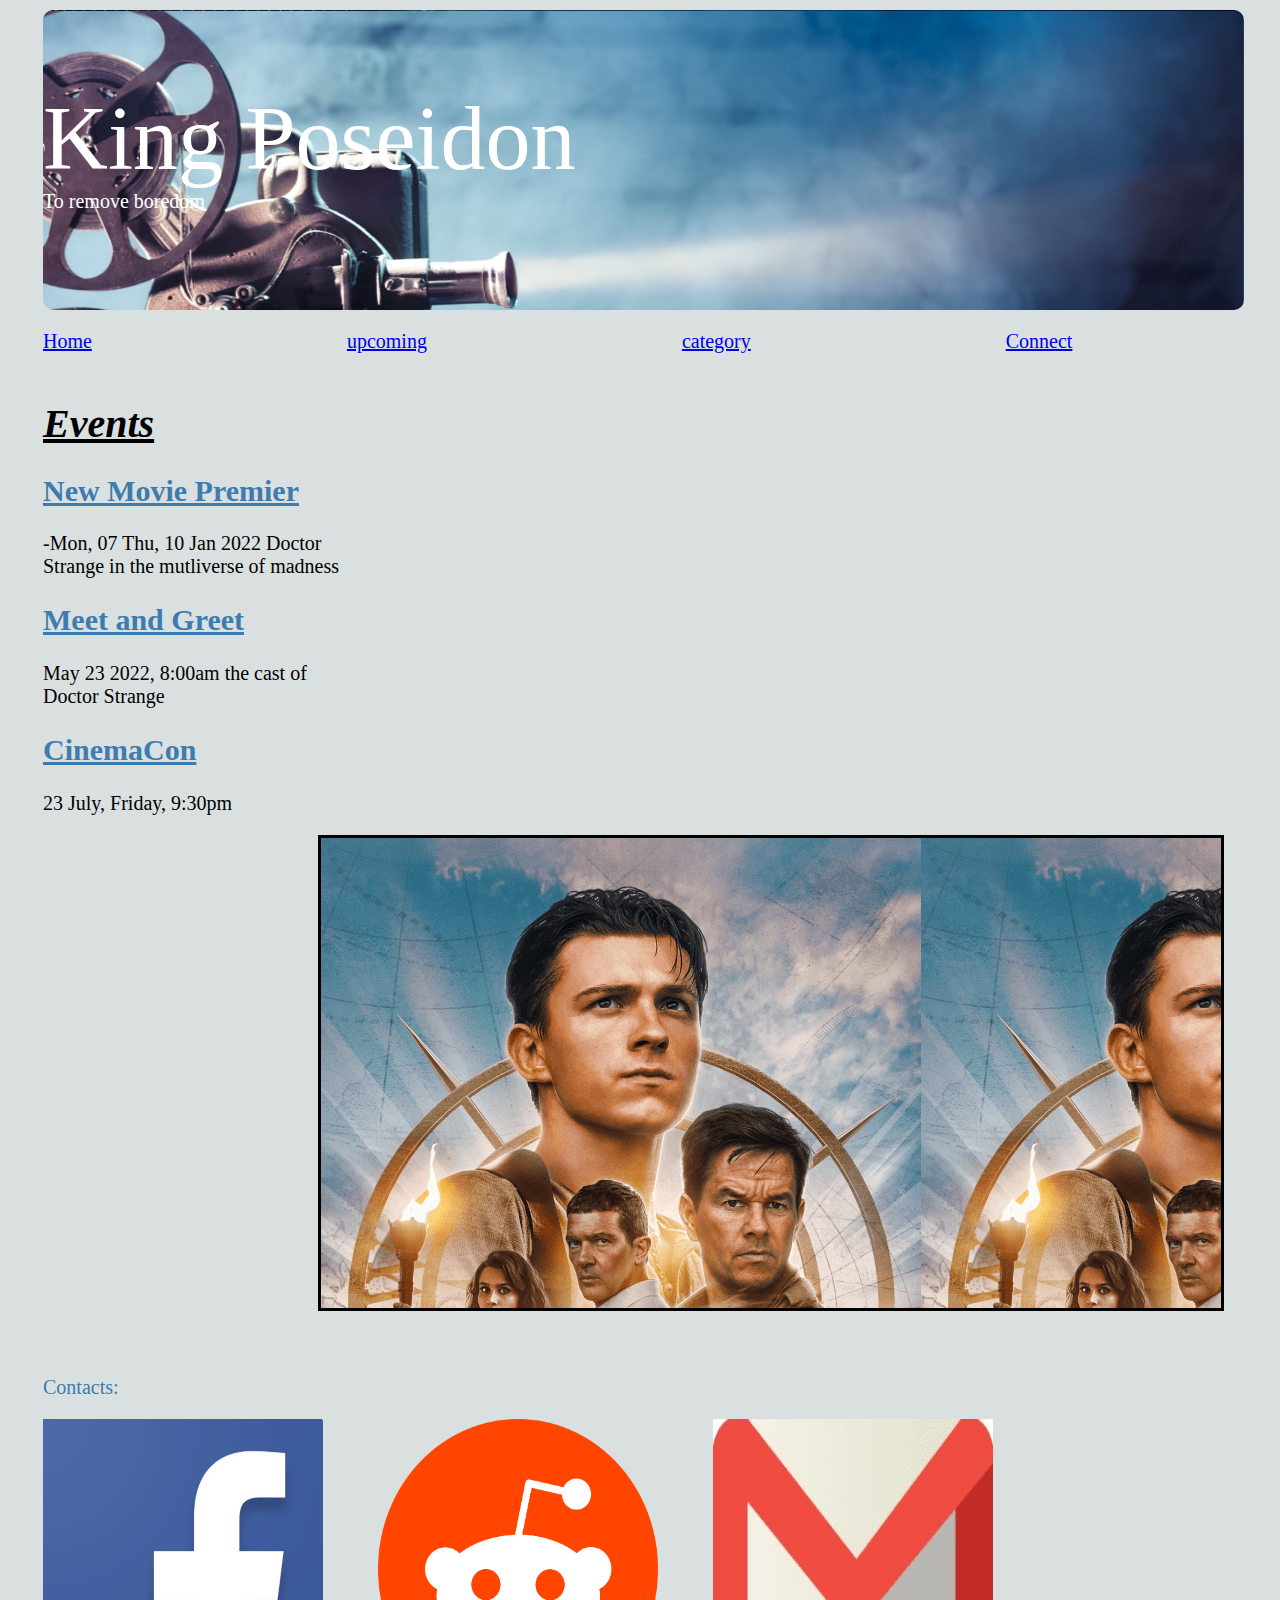
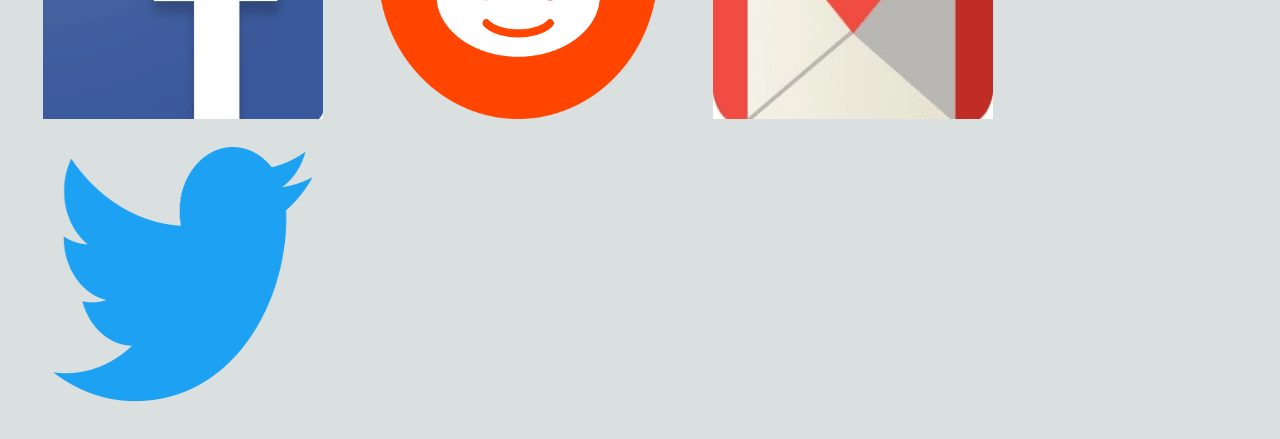
<file: index.html>
<!DOCTYPE html>
<html>
<head>
    <title>Home Page</title>
    <meta charset="utf=8">
    <meta name= " viewport" context="width=device-width, initial-scale=1.0">
    <link rel="stylesheet" type="text/css" href="Athen_Styles.css">

    <style>
        
        #container{
            width:95%;}
       </style>
</head>
<body>
<div id="container">
    <div id="header">  
         <header id="heading">King Poseidon</header>
         <p id="slogan">To remove boredom</p>
    </div>

    <div style="border: #3c7cae;" id="nav"> 
        <ul style="list-style:none">
            <li> 
            <a href="index.html">Home</a>
            <a href="upcoming movie.html">upcoming</a>
            <a href="category.html">category</a>
            <a href="connect_with_us.html">Connect</a>
            </li>
        </ul>
    </div>
    <div id="sidebar">
        <h1 id="h1">Events</h1>
        <h2>New Movie Premier</h2>
        <p1>-Mon, 07 Thu, 10 Jan 2022 Doctor Strange in the mutliverse of madness </p1>
        <h2>Meet and  Greet</h2>
        <p1>May 23 2022, 8:00am the cast of Doctor Strange</p1>
        <h2>CinemaCon</h2>
        <p1>23 July, Friday, 9:30pm  </p1>
       
    </div>

    <div id="slideshow">
    </div>

    <div id="footer">
        <p style="color: #3c7cae; font-size: 20px;">Contacts:</p>
        <a href="https://www.facebook.com/King Poseidon "><img src="facebook logo.jfif"></a>
        <a href="https://www.reddit.com/r/King Poseidon/"><img src="reddit logo.png"></a>
        <a href="https://mail.google.com/mail/kingposeidon@gmail.co"><img src="gmail logo.jpg"></a>
        <a href="https://twitter.com/poseidon"><img src="twitter logo.png"></a>
     </div>
</div>
</body>
</html>
</file>
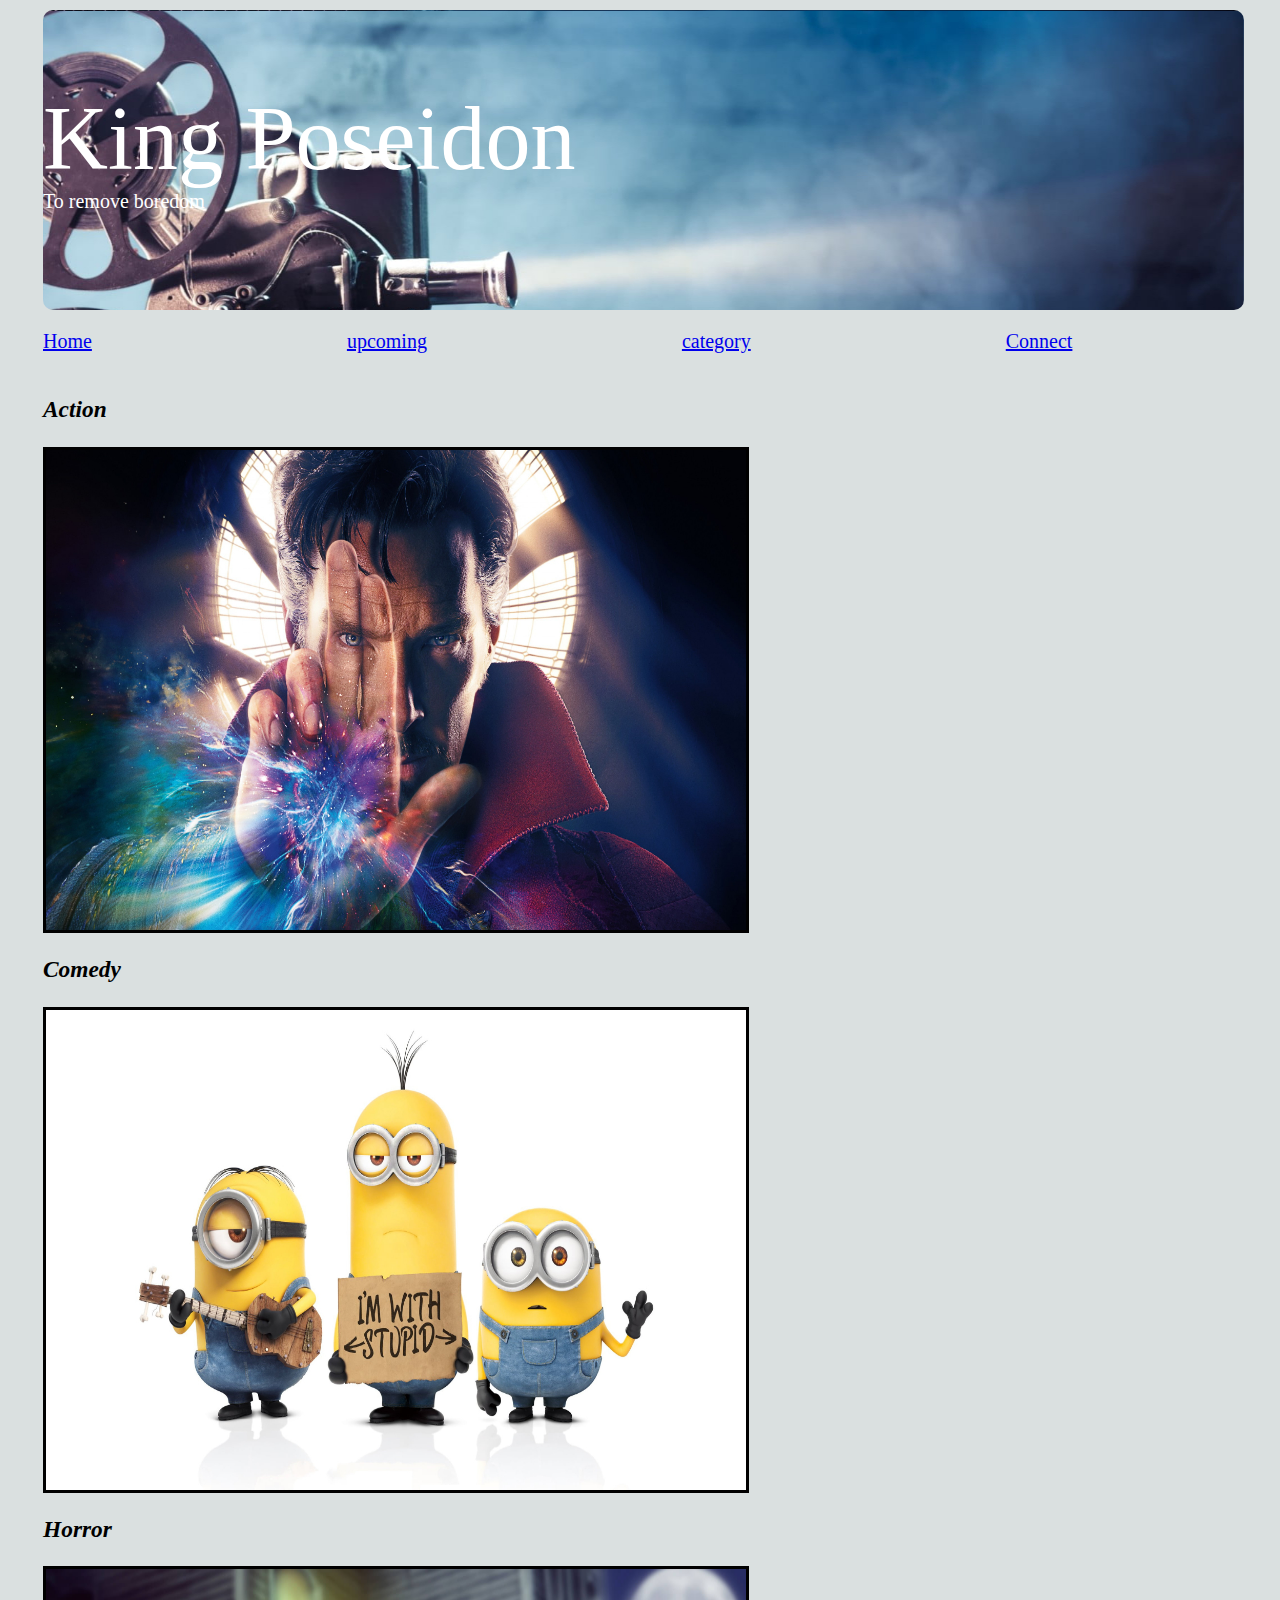
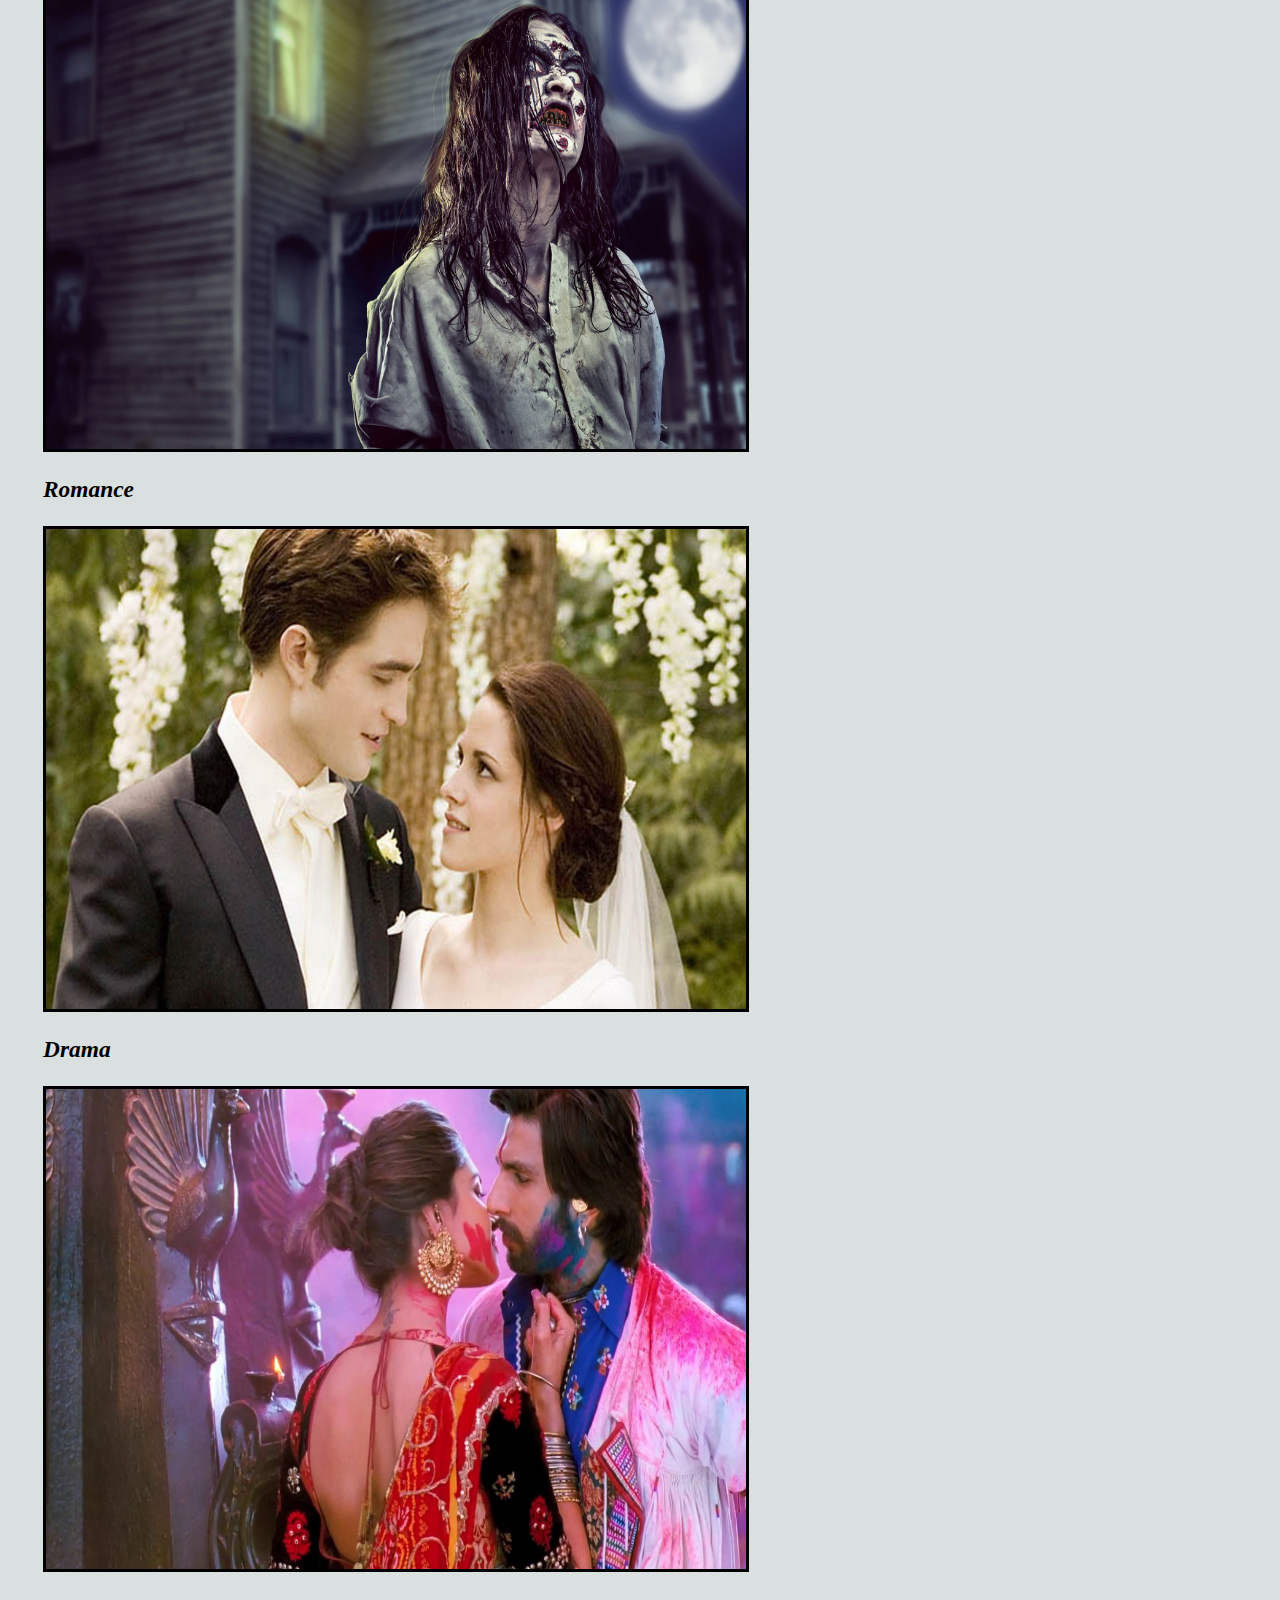
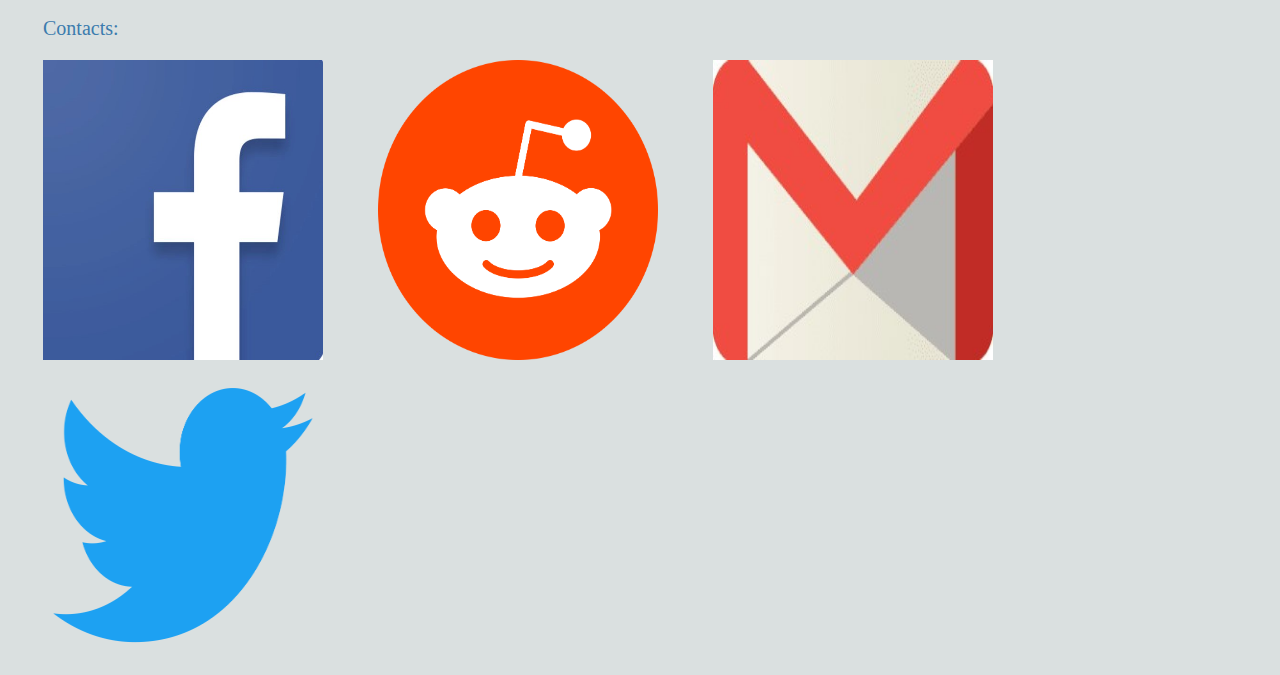
<file: category.html>
<head>
    <title>category</title>
    <meta charset="utf=8">
    <meta name= " viewport" context="width=device-width, initial-scale=1.0">
    <link rel="stylesheet" type="text/css" href="Athen_Styles.css">

<style>

#container{ background-image: url();
    width:95%     }

#activities{ align-content: center;
                padding-top: 20px;
                padding-left: 20%;
                width:50%;
          }
 h3{font-style: italic ;}     

#sighting, #activity, #store{ width:700px;
                  height:480px;  }   


</style>

</head>
<body>
<div id="container">
    <div id="header">  
         <header id="heading">King Poseidon</header>
         <p id="slogan">To remove boredom</p>
    </div>

    <div id="nav"> 
        <ul style="list-style:none">
            <li> 
            <a href="index.html">Home</a>
            <a href="upcoming movie.html">upcoming</a>
            <a href="category.html">category</a>
            <a href="connect_with_us.html">Connect</a>
            </li>
        </ul>

    </div>
    <div  id="Genre">
        
        <h3>Action</h3>
        <img id="activity" src="action2.jpg" alt="Action">
        
        <h3>Comedy</h3>
        <img id="activity" src="comedy.jpg" alt="Comedy">
        
        <h3>Horror </h3>
        <img id="activity" src="horror.jpg" alt="Horror">
          
        <h3>Romance</h3>
        <img id="Store" src="Romance.jpg" alt="romance">
        
        <h3>Drama</h3>
        <img id="store" src="drama.jpg" alt="Drama">
        
        
        
           </div>


    <div id="footer">
        <p style="color: #3c7cae; font-size: 20px;">Contacts:</p>
        <a href="https://www.facebook.com/King Poseidon"><img src="facebook logo.jfif"></a>
        <a href="https://www.reddit.com/r/King Poseidon/"><img src="reddit logo.png"></a>
        <a href="https://mail.google.com/mail/kingposeidon@gmail.co"><img src="gmail logo.jpg"></a>
        <a href="https://twitter.com/poseidon"><img src="twitter logo.png"></a>
     </div>
</div>
</body>
</file>
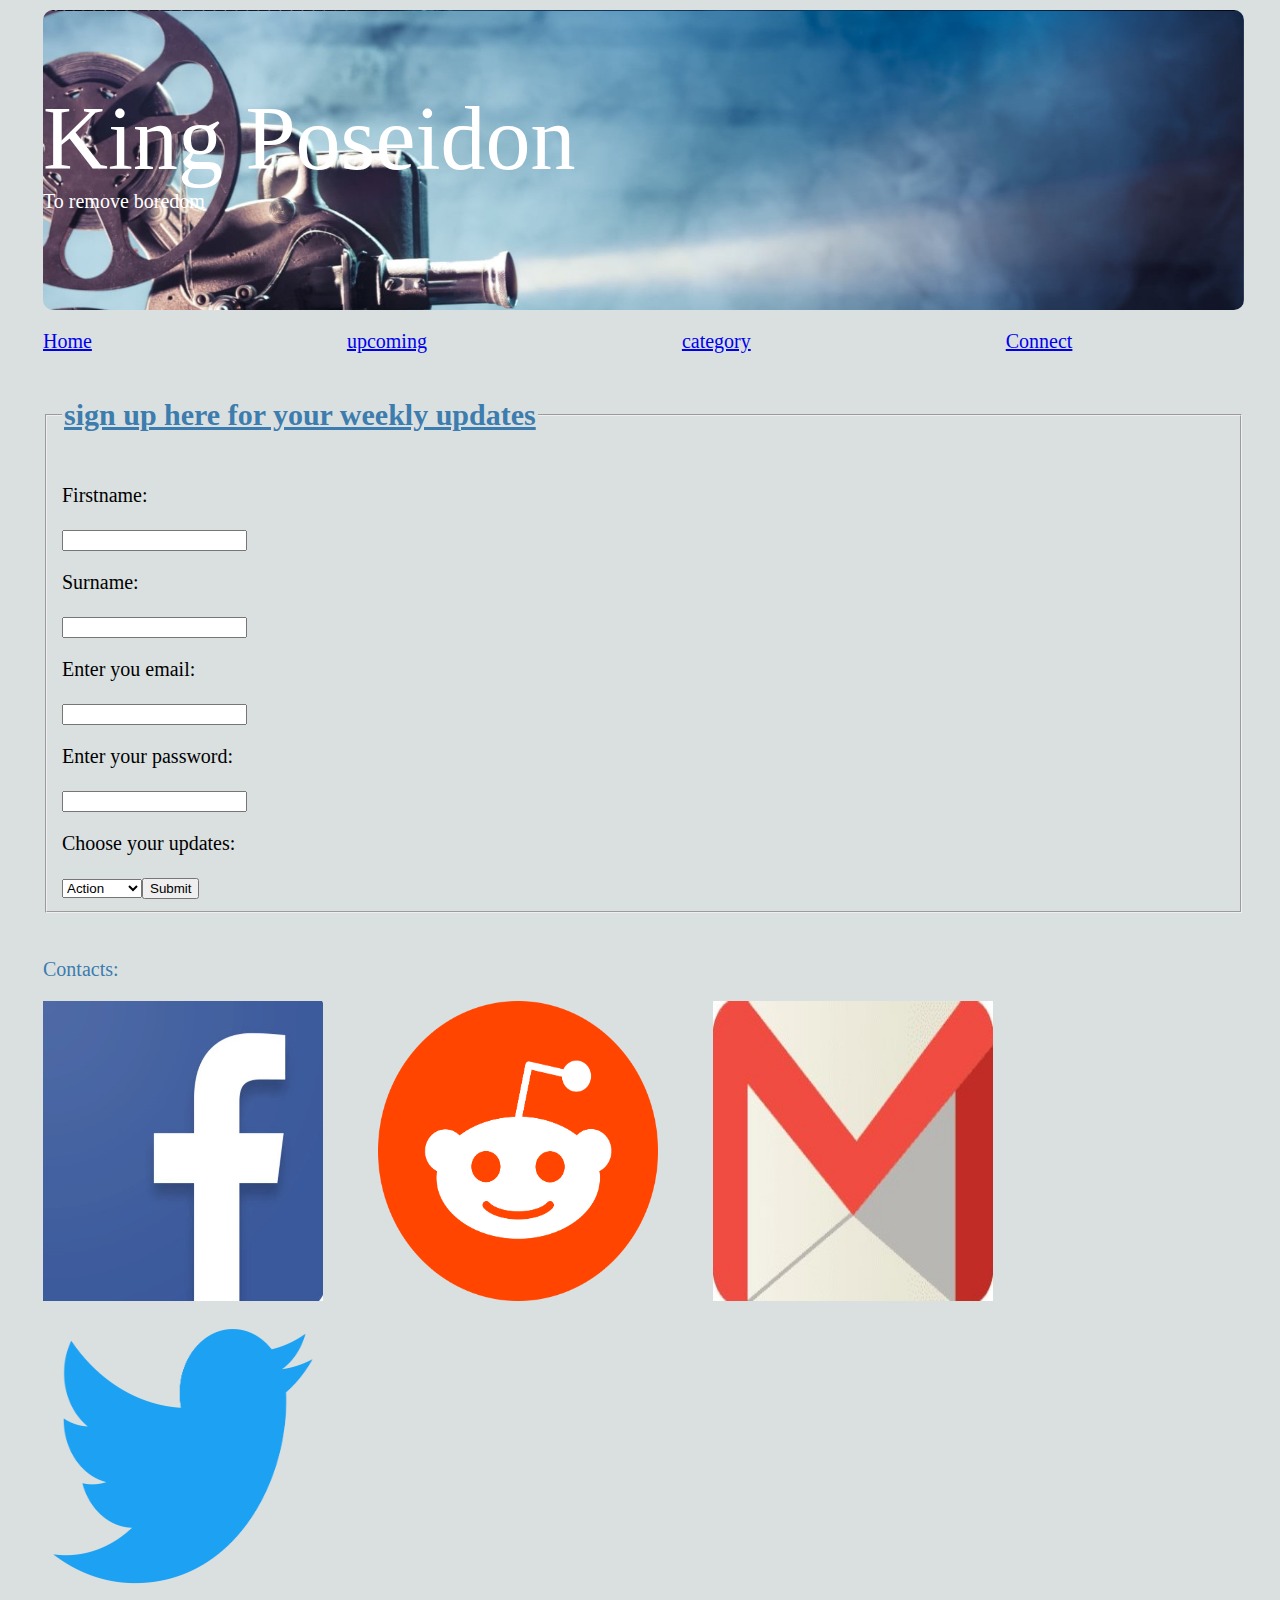
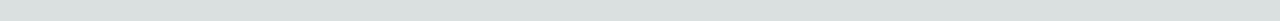
<file: connect_with_us.html>
<!DOCTYPE html>
<hmtl>
<head>
    <title>Connect With Us</title>
    <meta charset="utf=8">
    <meta name= " viewport" context="width=device-width, initial-scale=1.0">
    <link rel="stylesheet" type="text/css" href="Athen_Styles.css">

    <style>
     #container{width:95%}
    </style>
</head>
    <body>
        <div id="container">
            <div id="header">  
                 <header id="heading">King Poseidon</header>
                 <p id="slogan">To remove boredom</p>
            </div>
        
            <div id="nav"> 
                <ul style="list-style:none">
                    <li> 
                    <a href="index.html">Home</a>
                    <a href="upcoming movie.html">upcoming</a>
                    <a href="category.html">category</a>
                    <a href="connect_with_us.html">Connect</a>
                    </li>
                </ul>
                </div>
                
             <div id="registrationform">
             <form methond="POST" action="thank_you.html">
                <fieldset>
                    <legend><h2>sign up here for your weekly updates</h2></legend>
                    <p>Firstname:</p><input type="text">
                    <p>Surname:</p><input type="text">
                    <p>Enter you email:</p><input type="email">
                    <p>Enter your password:</p><input type="password">
                    <p>Choose your updates:</p>
                    <select name="updates">
                        <option>Action</option>
                        <option>Comedy</option>
                        <option>Horror</option>
                        <option>Romance</option>
                        <input type="submit">
                    </select>
                    </fieldset>
             </form>
             </div>
             
             <div id="footer">
                <p style="color: #3c7cae; font-size: 20px;">Contacts:</p>
                <a href="https://www.facebook.com/King Poseidon"><img src="facebook logo.jfif"></a>
                <a href="https://www.reddit.com/r/King Poseidon/"><img src="reddit logo.png"></a>
                <a href="https://mail.google.com/mail/kingposeidon@gmail.co"><img src="gmail logo.jpg"></a>
                <a href="https://twitter.com/poseidon"><img src="twitter logo.png"></a>
             </div>
        </div>
     </body>    
</hmtl>
</file>
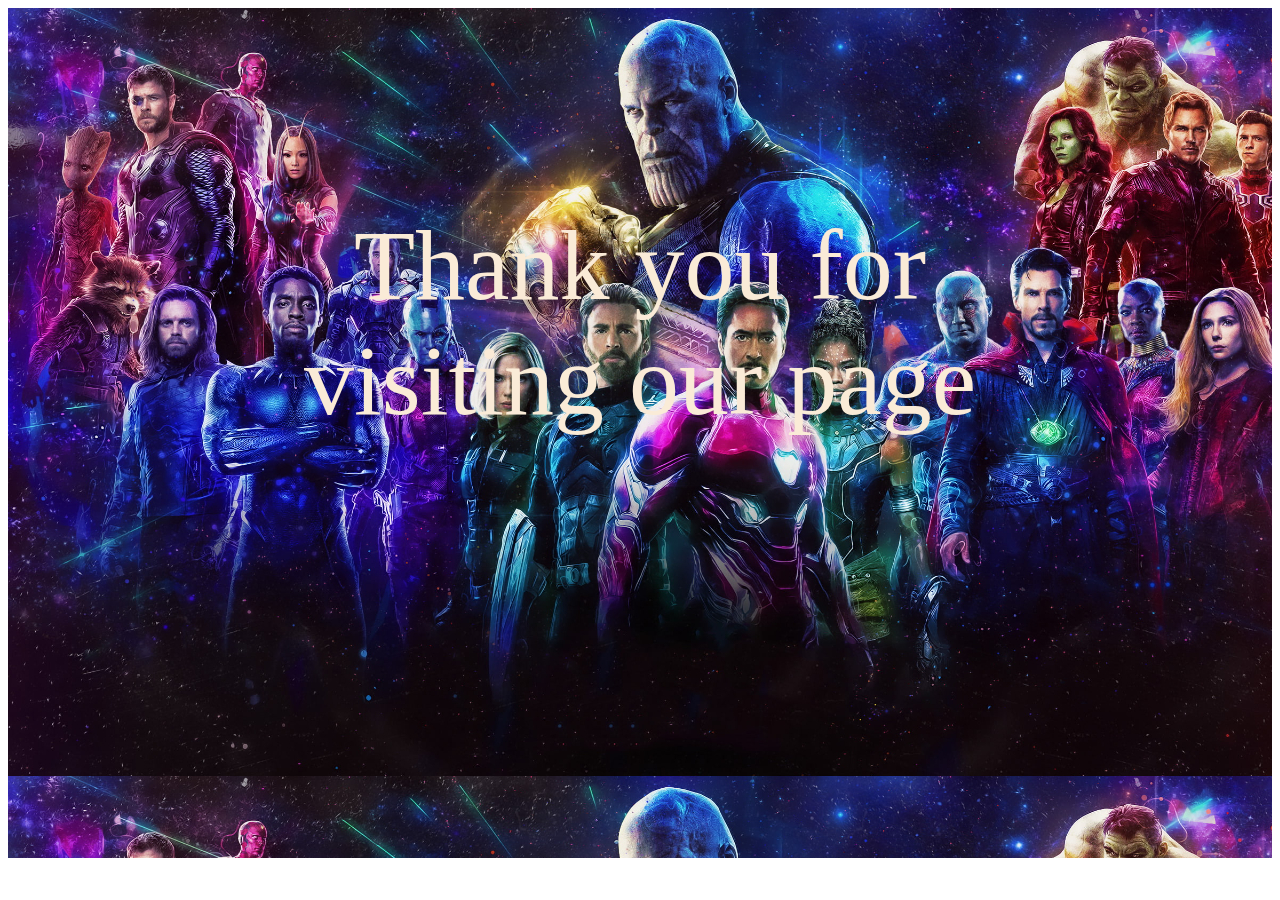
<file: thank_you.html>
<!DOCTYPE html>
<html>
<style>
#thankyoubanner{
                 height: 650px;
              background-image: url(wallpaperflare.com_wallpaper\ \(4\).jpg);
              font-size: 100px;
              text-align: center;
              padding-top:200px ;
              color: antiquewhite;
}

    
</style>

<div id="thankyoubanner">Thank you for <br>visiting our page</div>
</file>
<file: Athen_Styles.css>
body{ font-family: 'Times New Roman', Times, serif;
    background-image: url(background.jpg);}

#container
{   max-width: 1500px;
    font-size: 20px;
    margin: 10px;
    padding-right: 25px;
     padding-left:25px
       }

#header{
        height:300px;
        width: 100%;
        border-radius:10px ;
        border-color: black;
        align-content: center;
        background-position: right 1px;
        background-image: url(wallpaperflare.com_wallpaper\ \(1\).jpg)}
#slogan{
        font-size: 20px;
        padding-top: 0%;
        color: white;
        text-align: left;
        margin-top:0px}
#heading{
    font-size: 90px;
    color: white;
    text-align: left; }

  #nav{
      font-size: 20px;
       text-indent: -40px;
        word-spacing: 250px;
      display: inline-block;
      }
       

      a:hover{ background-color: #3c7cae;}


   #sidebar{
    width:300px;
    float:left; }  

   h1{text-decoration: underline;
          font-style: italic;}

     h2{
          text-decoration: underline;
          color: #3c7cae;}

    img{
          height:300px;
          width:280px;}

    #registrationform{width:100%}

     #sighting, #Store, #activity{border-style: solid;}

     #movielogo{ 
               border-style: solid;
              width:650px;
              height:450px;  }

              #heading{
                font-size: 90px;
                color: white;
                text-align: left; }
            
     #events{ align-content: center;
                          padding-left: 25%;
                          width:50%;}
            
                        
    
            
                 
     #slideshow{ 
    float: right;
    height:450px;
    margin: 20px;
    padding-top:20px;
    width:900px;
    border-style: solid;
    background:url(movie-6.png);
    animation:slide 10s infinite;}

    @keyframes slide{
        25% {background:url(movie-1.png)}
        50% {background:url(movie-3.png)}
        75% {background:url(movie-4.png)}
        100% {background:url(movie-8.png)}
    }
     #footer{ border-style: none;
        padding-top: 25px;
            clear:both;
            word-spacing:50px}
</file>
